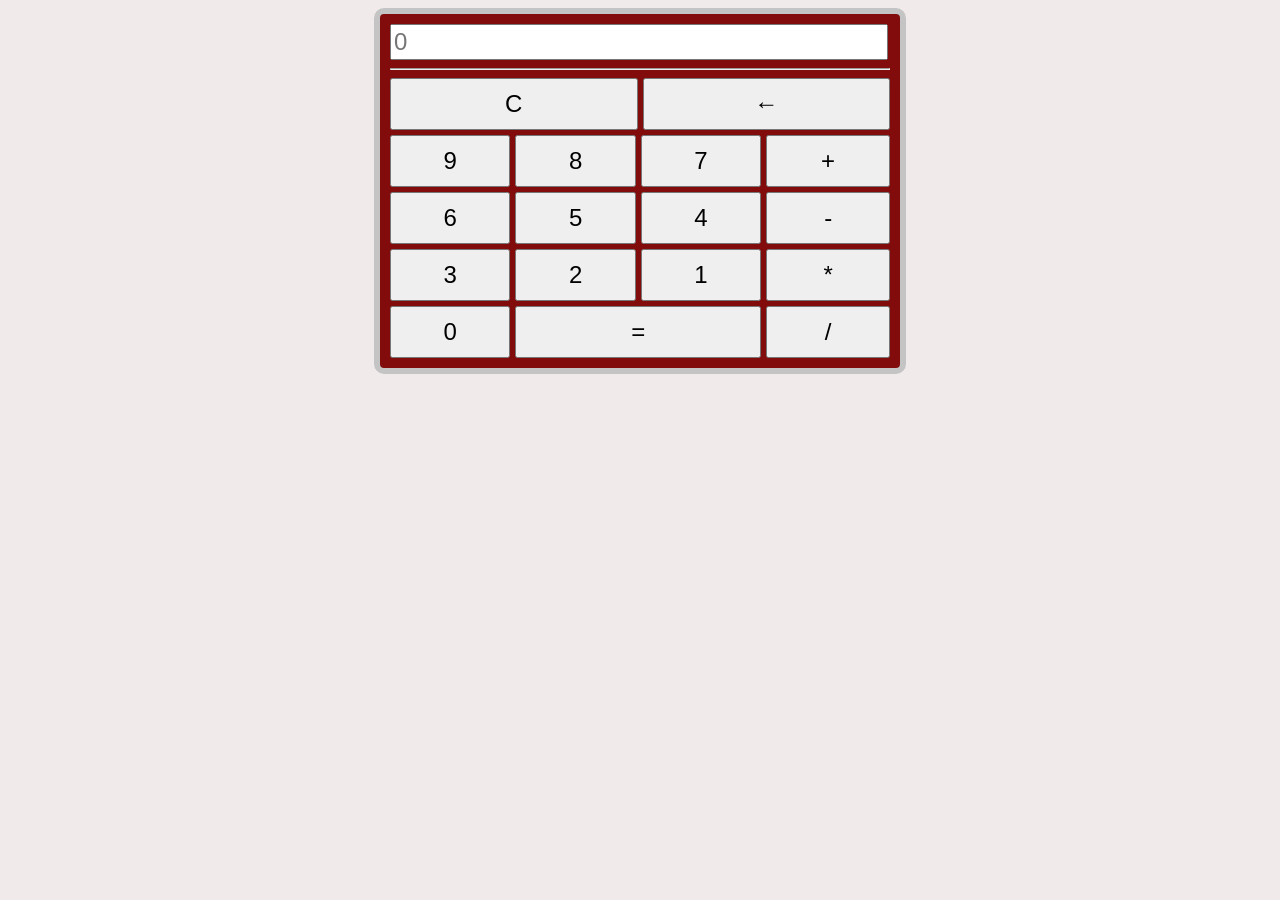
<file: index.html>
<!DOCTYPE html>
<html lang="en">
<head>
    <meta charset="UTF-8">
    <meta http-equiv="X-UA-Compatible" content="IE=edge">
    <meta name="viewport" content="width=device-width, initial-scale=1.0">
    <!-- <link rel="stylesheet" href="css/style.css"> -->
    <style>
        body{
    background-color: #F1EAEA;
}

.wrapper{
    max-width: 500px;
    background-color: #820C0C;
    border-radius: 10px;
    border: 6px solid #C4C4C4;
    padding: 10px;
    margin: 0 auto;
}

button{
    padding: 10px 15px;
    font-size: 24px;
}

input{
    width: 98%;
    height: 30px;
    font-size: 24px;
}

.delete{
    display: grid;
    grid-template-columns: 1fr 1fr;
    gap: 5px;
}

.items{
    margin-top: 5px;
    display: grid;
    grid-template-columns: 3fr 1fr;
    gap: 5px;
}

.nums{
    display: grid;
    grid-template: 1fr 1fr 1fr 1fr / 1fr 1fr 1fr;
    gap: 5px;
}

.equally{
    grid-column: 2 / 4;
}

.actions{
    display: grid;
    grid-template: 1fr 1fr 1fr 1fr / 1fr;
    gap: 5px;
}
    </style>
    <!-- <script src="js/script.js" defer></script> -->
    <title>Calculator</title>
</head>
<body>
    <!-- firste variant -->
    <div class="wrapper ">
        <div class="field">
            <form name="form">
            <input type="text" placeholder="0" name="textview" readonly class="result">
            </form>
        </div>
        <hr>
        <div class="delete">
            <button class="delete_all">C</button>
            <button class="delete_elem">&larr;</button>
        </div>
        <div class="items">
            <div class="nums">       
                <button class="num">9</button>
                <button class="num">8</button>
                <button class="num">7</button>
                <button class="num">6</button>
                <button class="num">5</button>
                <button class="num">4</button>
                <button class="num">3</button>
                <button class="num">2</button>
                <button class="num">1</button>
                <button class="num">0</button>
                <button class="equally">=</button>
            </div>
            <div class="actions">
                <button class="num ">+</button>
                <button class="num ">-</button>
                <button class="num ">*</button>
                <button class="num ">/</button>
            </div>
        </div>
    </div>
    <script>
                const numBers = document.querySelectorAll('.num');
        const res = document.querySelector('.result');
        const del = document.querySelector('.delete_all');
        const dellast = document.querySelector('.delete_elem');
        const equal = document.querySelector('.equally');


        document.addEventListener('keydown', function (event) {
            if (event.code == "Backspace") {
                let nex =  document.form.textview.value;
                document.form.textview.value = nex.slice(0, -1);
            } else {
                if (event.code == "Enter") {
                document.form.textview.value = "";
                } else {
                    if (event.key == "Shift") {
                        let pex =  document.form.textview.value;
                        document.form.textview.value = pex.slice(0, pex.length);
                    } else {
                        if (event.code == "Space") {
                            let ext =  document.form.textview.value;
                            if (ext) {
                                document.form.textview.value = eval(ext);
                            }
                        } else {
                        document.form.textview.value = document.form.textview.value + event.key;
                    }
                }
            }}
        })

        numBers.forEach((item, index) => {
            item.addEventListener('click', function (num) {
                num = this.innerHTML;
                document.form.textview.value = document.form.textview.value + num;
            })

        })

        del.addEventListener('click', function () {
            document.form.textview.value = " ";
        })

        dellast.addEventListener('click', function () {
            let exp =  document.form.textview.value;
            document.form.textview.value = exp.slice(0, -1);
        })

        equal.addEventListener('click', function () {
            let exp =  document.form.textview.value;
            if (exp) {
                document.form.textview.value = eval(exp);
            }
        })
    </script>
</body>
</html>
</file>
<file: css/style.css>
body{
    background-color: #F1EAEA;
}

.wrapper{
    max-width: 500px;
    background-color: #820C0C;
    border-radius: 10px;
    border: 6px solid #C4C4C4;
    padding: 10px;
    margin: 0 auto;
}

button{
    padding: 10px 15px;
    font-size: 24px;
}

input{
    width: 98%;
    height: 30px;
    font-size: 24px;
}

.delete{
    display: grid;
    grid-template-columns: 1fr 1fr;
    gap: 5px;
}

.items{
    margin-top: 5px;
    display: grid;
    grid-template-columns: 3fr 1fr;
    gap: 5px;
}

.nums{
    display: grid;
    grid-template: 1fr 1fr 1fr 1fr / 1fr 1fr 1fr;
    gap: 5px;
}

.equally{
    grid-column: 2 / 4;
}

.actions{
    display: grid;
    grid-template: 1fr 1fr 1fr 1fr / 1fr;
    gap: 5px;
}
</file>
